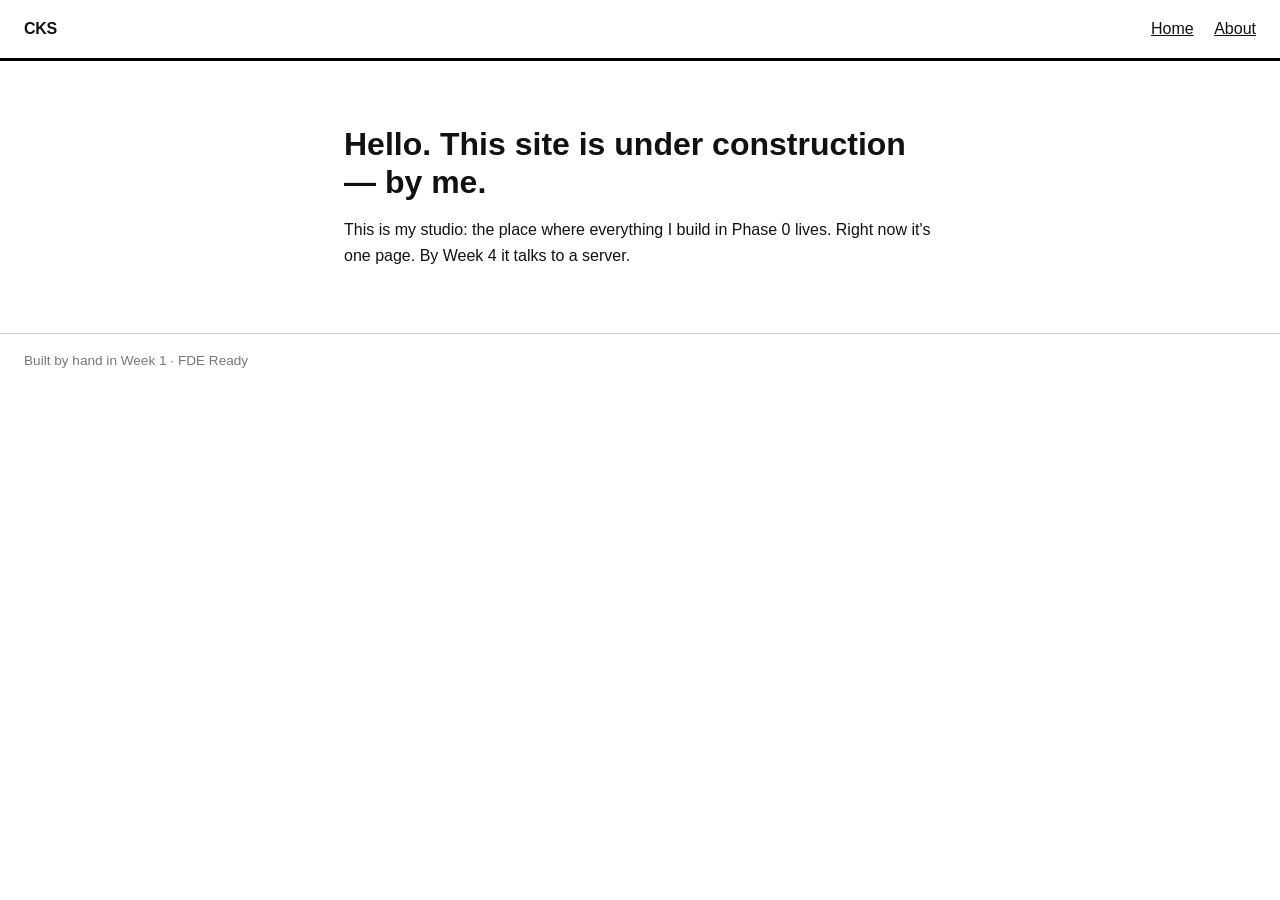
<file: index.html>
<!DOCTYPE html>
<html lang="en">
<head>
  <meta charset="UTF-8">
  <meta name="viewport" content="width=device-width, initial-scale=1.0">
  <!-- MM03 TASK: this title is generic. Make it yours. -->
  <title>CKS Studio Site</title>
  <link rel="stylesheet" href="styles.css">
</head>
<!-- MM03 TASK: when your refactor is done, mark the body: data-fde="w1" -->
<body data-fde="w1">

  <!-- MM03 TASK: this page is built from meaningless <div> boxes.
       Your job: replace them with semantic tags that SAY what they are.
       div.top    → <header>  (with a <nav> for the links)
       div.middle → <main>
       div.bottom → <footer>
       Same content, real structure. The verifier reads your tags. -->

  <header>
    <div class="site-name">CKS</div>
    <div class="links">
      <a href="index.html">Home</a>
      <a href="about.html">About</a>
    </div>
  </header>

  <main>
    <h1>Hello. This site is under construction — by me.</h1>
    <p>This is my studio: the place where everything I build in Phase 0 lives.
       Right now it's one page. By Week 4 it talks to a server.</p>
    </main>

  <footer>
    <div>Built by hand in Week 1 · FDE Ready</div>
  </footer>

</body>
</html>
</file>
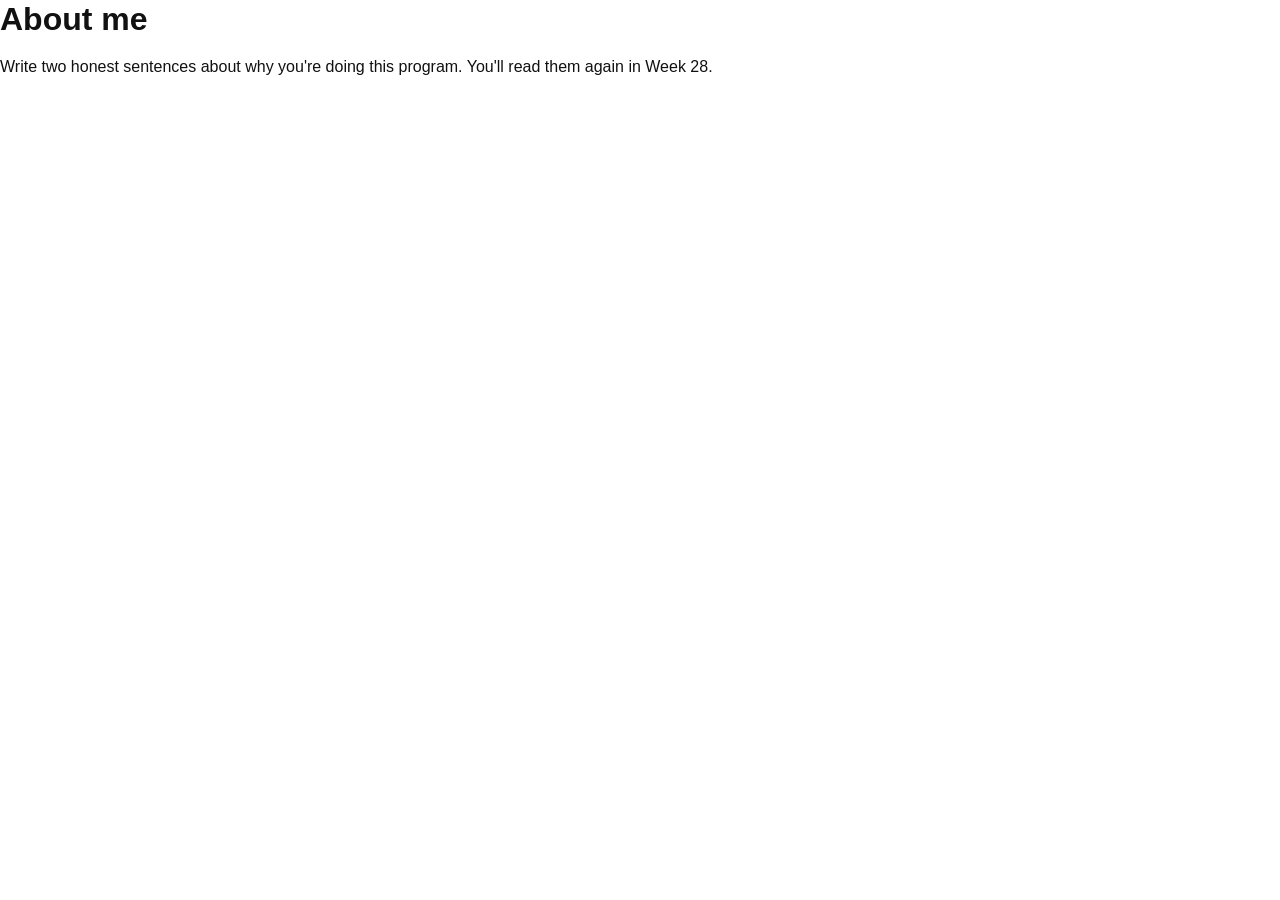
<file: about.html>
<!DOCTYPE html>
<html lang="en">
<head>
  <meta charset="UTF-8">
  <meta name="viewport" content="width=device-width, initial-scale=1.0">
  <title>About · My Studio Site</title>
  <link rel="stylesheet" href="styles.css">
</head>
<body>
  <div class="middle">
    <h1>About me</h1>
    <p>Write two honest sentences about why you're doing this program. You'll
       read them again in Week 28.</p>
  </div>
</body>
</html>
</file>
<file: styles.css>
/* P0 Studio — starter styles. You'll rebuild most of this in MM04–05. */
* { margin: 0; padding: 0; box-sizing: border-box; }

body {
  font-family: 'Helvetica Neue', Helvetica, Arial, sans-serif;
  color: #111;
  line-height: 1.6;
}

/* These selectors target classes now. When you refactor to semantic tags
   in MM03, update them to match (e.g. .top → header). */
header {
  display: flex;
  justify-content: space-between;
  align-items: center;
  padding: 16px 24px;
  border-bottom: 3px solid #000;
}
.site-name { font-weight: 900; letter-spacing: -0.02em; }
.links a { margin-left: 16px; color: #111; }

main {
  max-width: 640px;
  margin: 0 auto;
  padding: 64px 24px;
}
h1 { font-size: 2rem; line-height: 1.2; margin-bottom: 16px; }

footer {
  border-top: 1px solid #ccc;
  padding: 16px 24px;
  color: #777;
  font-size: 0.85rem;
}
</file>
